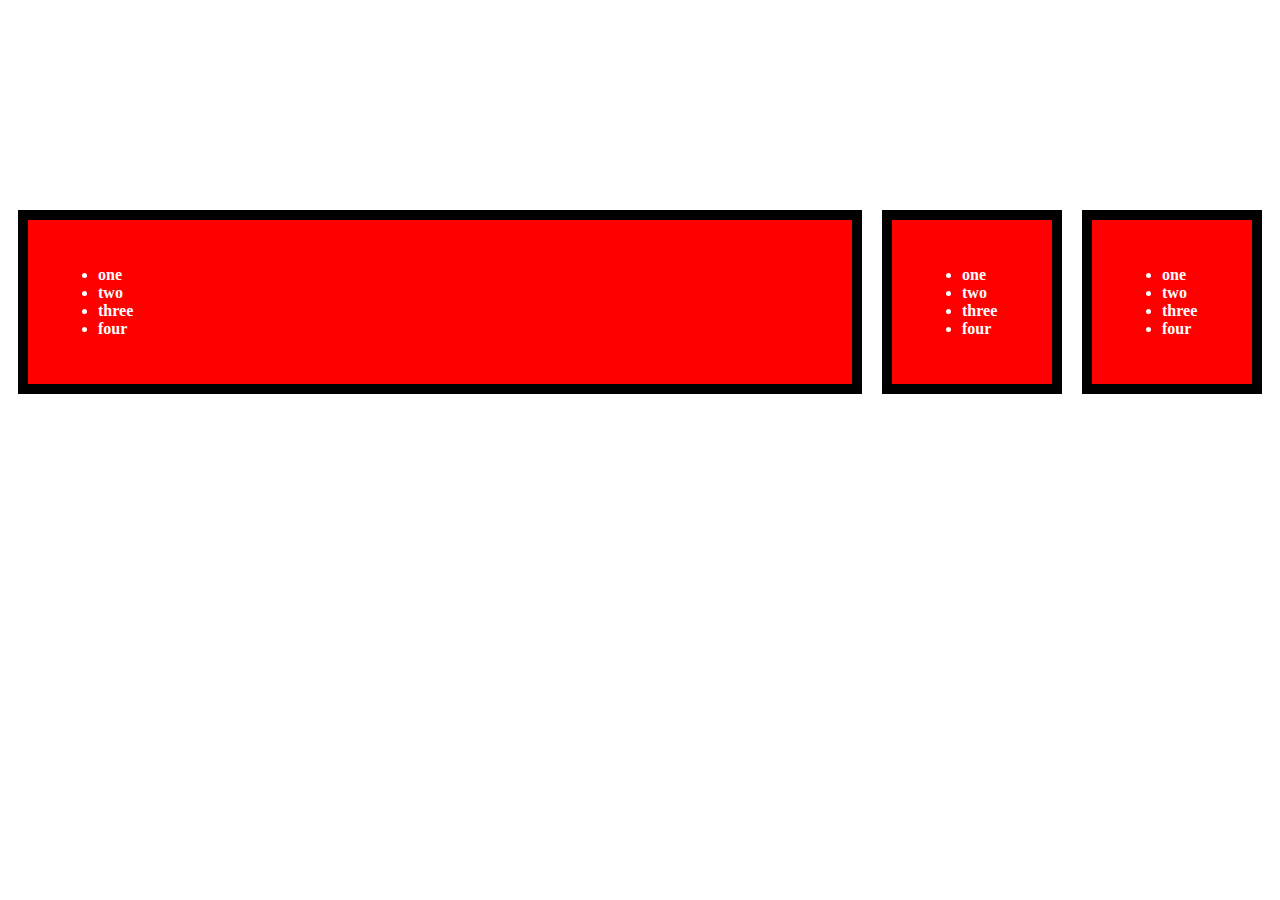
<file: css practice/index.html>
<!DOCTYPE html>
<html lang="en">

<head>
  <meta charset="UTF-8">
  <meta name="viewport" content="width=device-width, initial-scale=1.0">
  <title>Document</title>
  <link rel="stylesheet" href="style.css">
  <!-- <style>
    #flex {
      justify-content: center;
      display: flex;
      align-items: center;
      margin-top: 200px;
       
    }

    .flex1 {
      width: 100px;
      background-color: red;
      color: white;
      padding: 30px;
      border: solid 5px black;
      margin: 10px;
    }
    .flex2 {
      width: 100px;
      background-color: red;
      color: white;
      padding: 30px;
      border: solid 5px black;
      margin: 10px;
    }
    .flex3 {
      width: 100px;
      background-color: red;
      color: white;
      padding: 30px;
      border: solid 5px black;
      margin: 10px;
    }
  </style> -->
</head>

<body>
  <div id="flex">
    <div class="flex1">
      <ul>
        <li>one</li>
        <li>two</li>
        <li>three</li>
        <li>four</li>
      </ul>
    </div>
    <div class="flex2">
      <ul>
        <li>one</li>
        <li>two</li>
        <li>three</li>
        <li>four</li>
      </ul>
    </div>
    <div class="flex3">
      <ul>
        <li>one</li>
        <li>two</li>
        <li>three</li>
        <li>four</li>
      </ul>
    </div>
  </div>

</body>

</html>
</file>
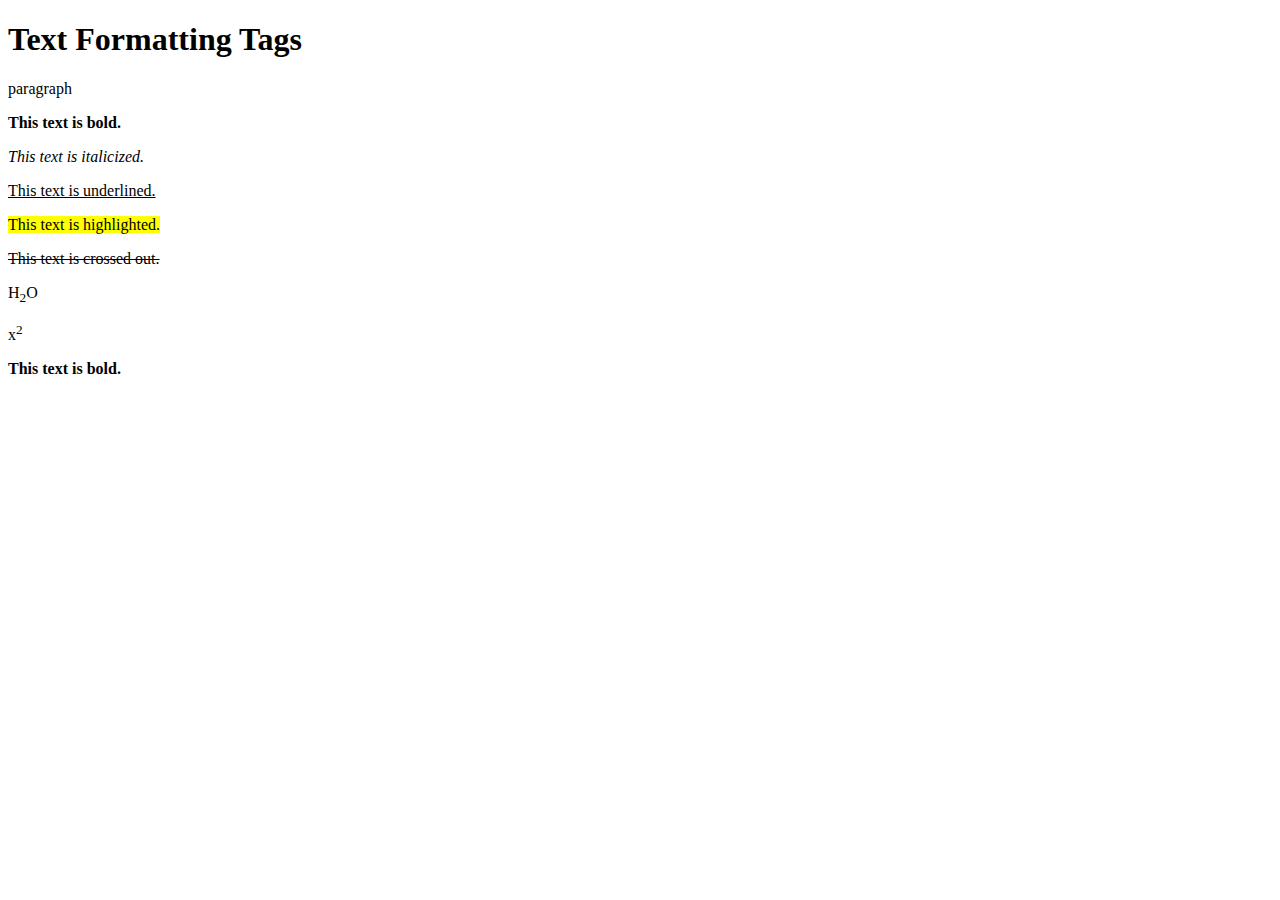
<file: html/index.html>
<!-- 
    Text formatting tags in HTML are used to control the visual presentation of text, 
    allowing you to apply styles like bold, italic, underline, strikethrough, highlighting, 
    subscript, and superscript to enhance readability and emphasis within web content.
 -->

 <!DOCTYPE html>
 <html>
 <head>
     <meta charset="UTF-8">
     <title>Text Formatting Tags</title>
     <meta name="viewport" content="width=device-width, initial-scale=1.0">
    
 </head>
 <body>
    
     <h1>Text Formatting Tags</h1>
 
     <p>paragraph</p>
     <!-- Bold Text -->
     <p><strong>This text is bold.</strong></p>
 
     <!-- Italic Text -->
     <p><em>This text is italicized.</em></p>
 
     <!-- Underline Text -->
     <p><u>This text is underlined.</u></p>
 
     <!-- Highlighted Text -->
     <p><mark>This text is highlighted.</mark></p>
 
     <!-- Strikethrough Text -->
     <p><del>This text is crossed out.</del></p>
 
     <!-- Subscript Text -->
     <p>H<sub>2</sub>O</p>
 
     <!-- Superscript Text -->
     <p>x<sup>2</sup></p>
 
     <p><span style="font-weight: bold;">This text is bold.</span></p>
     <!-- Explanation: The 'span' tag is an inline element that allows targeting specific text to apply styles. The class 'bold-text' is defined in the embedded CSS to make the text bold using 'font-weight' property. -->
 </body>
 </html>
 
 <!-- 
     Paired tags:
         Paired tags come in pairs, with an opening tag and a closing tag that enclose content between them. They are used to define the structure of elements in a document.
         Example:
              <p>This is a paragraph.</p>
 
     Unpaired Tags (or Self-Closing Tags or void elements):
 
         Unpaired tags, also known as self-closing tags, don't have a separate closing tag. They are used to insert standalone elements or void elements.
         Example: 
             <img src="image.jpg" alt="An image" />
             
             Standalone Tags or Singular Tags since they do not require a companion tag.
             <hr> 
  -->
 
  <!-- 
     <h1>This is a Block-Level Heading</h1>
     <p>This is an <span style="color: red;">inline</span> element.</p>
   -->
 
   <!-- 
     the <h1> tag is used for a block-level heading, which creates a significant section 
         or block of content on the page.  
     the <span> element is used inline to change the color of the word "inline" to red 
         within the paragraph.
 
    -->
</file>
<file: css practice/style.css>
#flex {
    justify-content: center;
    display: flex;
    align-items: center;
    margin-top: 200px;
    font-weight: bold;
 
}

.flex1 {
    width: 100px;
    background-color: red;
    color: white;
    padding: 30px;
    border: solid 10px black;
    margin: 10px;
    flex-grow: 2;
}

.flex2 {
    width: 100px;
    background-color: red;
    color: white;
    padding: 30px;
    border: solid 10px black;
    margin: 10px;
}

.flex3 {
    width: 100px;
    background-color: red;
    color: white;
    padding: 30px;
    border: solid 10px black;
    margin: 10px;
}
</file>
